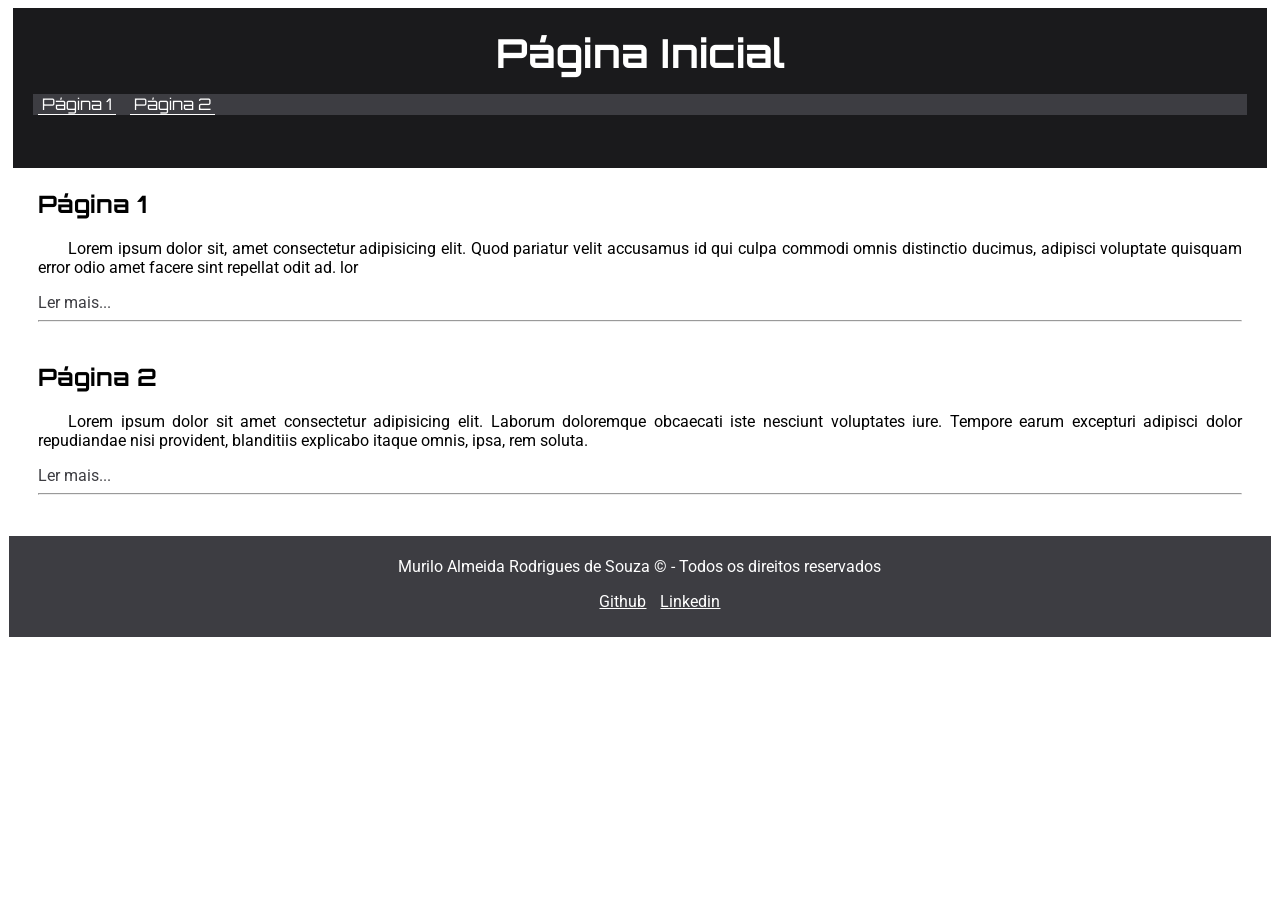
<file: index.html>
<!DOCTYPE html>
<html lang="pt-br">
<head>
   <meta charset="UTF-8">
   <meta name="viewport" content="width=device-width, initial-scale=1.0">
   <title>Página Inicial</title>

   <link rel="stylesheet" href="css/style.css">

</head>
<body>
   <header>
      <h1>Página Inicial</h1>
      <nav>
         <ul>
            <li><a href="./pagina1.html">Página 1</a></li>
            <li><a href="./paginas/pagina2.html">Página 2</a></li>
         </ul> 
      </nav>
   </header>
   <main>
      <section>
         <h2>Página 1</h2>
         <p>Lorem ipsum dolor sit, amet consectetur adipisicing elit. Quod pariatur velit accusamus id qui culpa commodi omnis distinctio ducimus, adipisci voluptate quisquam error odio amet facere sint repellat odit ad. lor</p>
         <a href="./pagina1.html">Ler mais...</a>
         <hr>
      </section>
      <section>
         <h2>Página 2</h2>
         <p>Lorem ipsum dolor sit amet consectetur adipisicing elit. Laborum doloremque obcaecati iste nesciunt voluptates iure. Tempore earum excepturi adipisci dolor repudiandae nisi provident, blanditiis explicabo itaque omnis, ipsa, rem soluta.</p>
         <a href="./paginas/pagina2.html">Ler mais...</a>
         <hr>
      </section>
   </main>
   <footer>
      <p>Murilo Almeida Rodrigues de Souza &copy; - Todos os direitos reservados</p>
      <ul>
            <li><a href="https://github.com/murilo-a-souza/">Github</a></li>
            <li><a href="https://www.linkedin.com/in/murilo-a-souza/">Linkedin</a></li>
        </ul>
   </footer>
</body>
</html>
</file>
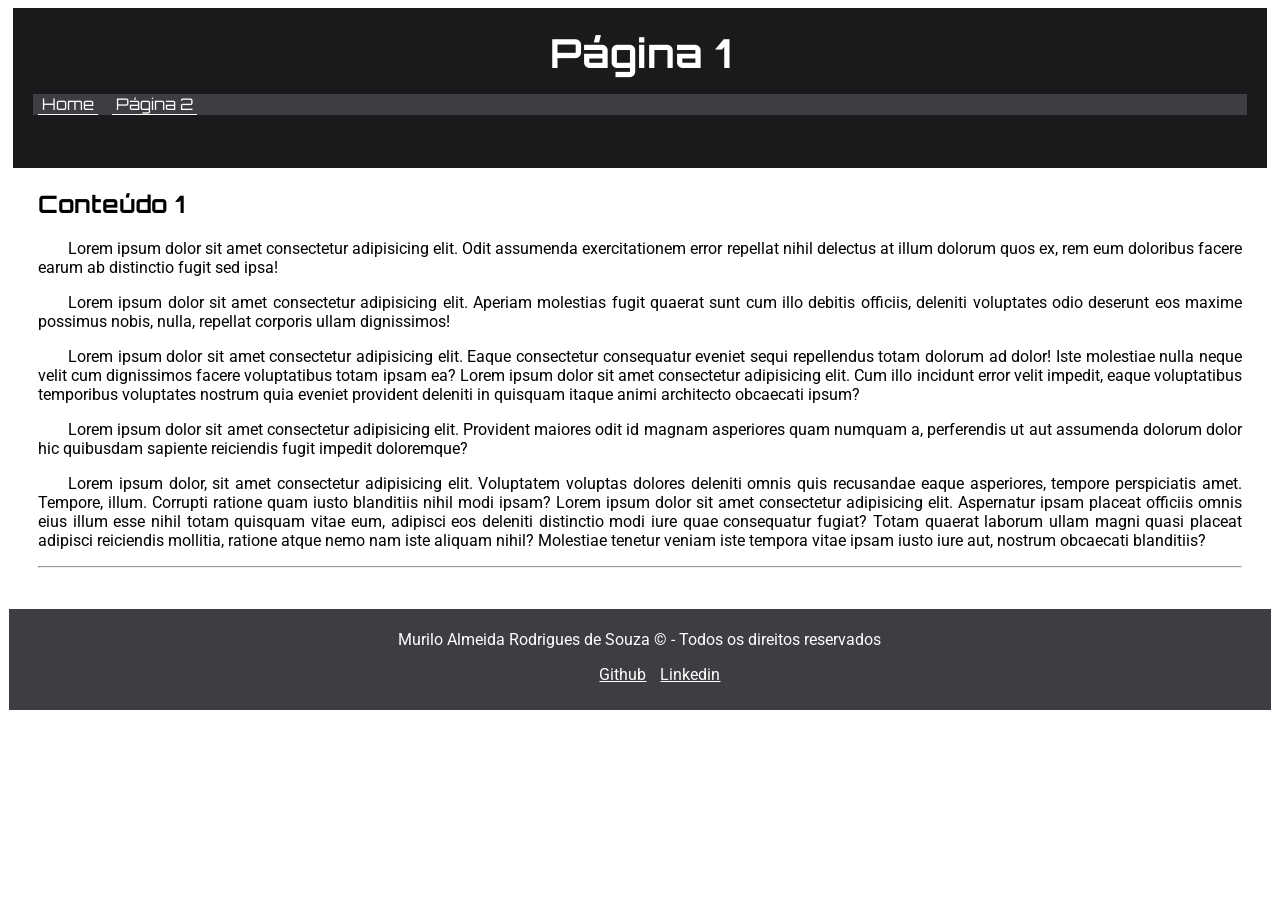
<file: pagina1.html>
<!DOCTYPE html>
<html lang="pt-br">
<head>
   <meta charset="UTF-8">
   <meta name="viewport" content="width=device-width, initial-scale=1.0">
   <title>Página 1</title>
   <link rel="stylesheet" href="css/style.css">
</head>
<body>
   <header>
      <h1>Página 1</h1>
      <nav>
         <ul>
            <li><a href="index.html">Home</a></li>
            <li><a href="paginas/pagina2.html">Página 2</a></li>
         </ul>
      </nav>
   </header>
   <main>
      <section>
         <h2>Conteúdo 1</h2>
         <p>
            Lorem ipsum dolor sit amet consectetur adipisicing elit. Odit assumenda exercitationem error repellat nihil delectus at illum dolorum quos ex, rem eum doloribus facere earum ab distinctio fugit sed ipsa!
         </p>
         <p>
            Lorem ipsum dolor sit amet consectetur adipisicing elit. Aperiam molestias fugit quaerat sunt cum illo debitis officiis, deleniti voluptates odio deserunt eos maxime possimus nobis, nulla, repellat corporis ullam dignissimos!
         </p>
         <p>
            Lorem ipsum dolor sit amet consectetur adipisicing elit. Eaque consectetur consequatur eveniet sequi repellendus totam dolorum ad dolor! Iste molestiae nulla neque velit cum dignissimos facere voluptatibus totam ipsam ea? Lorem ipsum dolor sit amet consectetur adipisicing elit. Cum illo incidunt error velit impedit, eaque voluptatibus temporibus voluptates nostrum quia eveniet provident deleniti in quisquam itaque animi architecto obcaecati ipsum?
         </p>
         <p>
            Lorem ipsum dolor sit amet consectetur adipisicing elit. Provident maiores odit id magnam asperiores quam numquam a, perferendis ut aut assumenda dolorum dolor hic quibusdam sapiente reiciendis fugit impedit doloremque?
         </p>
         <p>
            Lorem ipsum dolor, sit amet consectetur adipisicing elit. Voluptatem voluptas dolores deleniti omnis quis recusandae eaque asperiores, tempore perspiciatis amet. Tempore, illum. Corrupti ratione quam iusto blanditiis nihil modi ipsam? Lorem ipsum dolor sit amet consectetur adipisicing elit. Aspernatur ipsam placeat officiis omnis eius illum esse nihil totam quisquam vitae eum, adipisci eos deleniti distinctio modi iure quae consequatur fugiat?
            Totam quaerat laborum ullam magni quasi placeat adipisci reiciendis mollitia, ratione atque nemo nam iste aliquam nihil? Molestiae tenetur veniam iste tempora vitae ipsam iusto iure aut, nostrum obcaecati blanditiis?
         </p>
         <hr>
      </section>

   </main>
   <footer>
      <p>Murilo Almeida Rodrigues de Souza &copy; - Todos os direitos reservados</p>
      <ul>
            <li><a href="https://github.com/murilo-a-souza/">Github</a></li>
            <li><a href="https://www.linkedin.com/in/murilo-a-souza/">Linkedin</a></li>
        </ul>
   </footer>
</body>
</html>
</file>
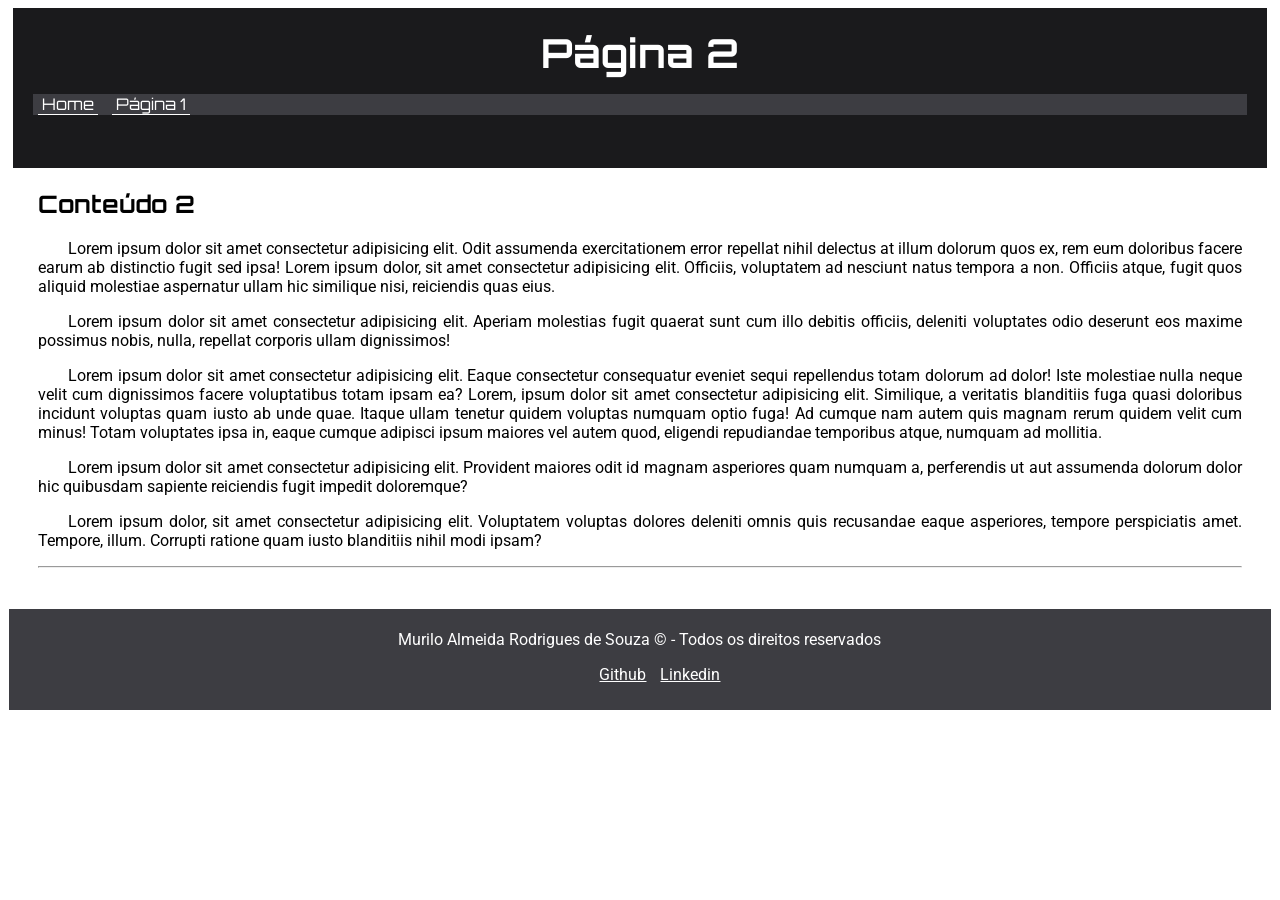
<file: paginas/pagina2.html>
<!DOCTYPE html>
<html lang="pt-br">
<head>
    <meta charset="UTF-8">
    <meta name="viewport" content="width=device-width, initial-scale=1.0">
    <title>Página 2</title>
    <link rel="stylesheet" href="../css/style.css">
</head>
<body>
    <header>
        <h1>Página 2</h1>
        <nav>
            <ul>
                <li><a href="../index.html">Home</a></li>
                <li><a href="../pagina1.html">Página 1</a></li>
            </ul>
        </nav>
    </header>
    <main>
        <section>
            <h2>Conteúdo 2</h2>
            <p>
            Lorem ipsum dolor sit amet consectetur adipisicing elit. Odit assumenda exercitationem error repellat nihil delectus at illum dolorum quos ex, rem eum doloribus facere earum ab distinctio fugit sed ipsa! Lorem ipsum dolor, sit amet consectetur adipisicing elit. Officiis, voluptatem ad nesciunt natus tempora a non. Officiis atque, fugit quos aliquid molestiae aspernatur ullam hic similique nisi, reiciendis quas eius.
         </p>
         <p>
            Lorem ipsum dolor sit amet consectetur adipisicing elit. Aperiam molestias fugit quaerat sunt cum illo debitis officiis, deleniti voluptates odio deserunt eos maxime possimus nobis, nulla, repellat corporis ullam dignissimos!
         </p>
         <p>
            Lorem ipsum dolor sit amet consectetur adipisicing elit. Eaque consectetur consequatur eveniet sequi repellendus totam dolorum ad dolor! Iste molestiae nulla neque velit cum dignissimos facere voluptatibus totam ipsam ea? Lorem, ipsum dolor sit amet consectetur adipisicing elit. Similique, a veritatis blanditiis fuga quasi doloribus incidunt voluptas quam iusto ab unde quae. Itaque ullam tenetur quidem voluptas numquam optio fuga!
            Ad cumque nam autem quis magnam rerum quidem velit cum minus! Totam voluptates ipsa in, eaque cumque adipisci ipsum maiores vel autem quod, eligendi repudiandae temporibus atque, numquam ad mollitia.
         </p>
         <p>
            Lorem ipsum dolor sit amet consectetur adipisicing elit. Provident maiores odit id magnam asperiores quam numquam a, perferendis ut aut assumenda dolorum dolor hic quibusdam sapiente reiciendis fugit impedit doloremque?
         </p>
         <p>
            Lorem ipsum dolor, sit amet consectetur adipisicing elit. Voluptatem voluptas dolores deleniti omnis quis recusandae eaque asperiores, tempore perspiciatis amet. Tempore, illum. Corrupti ratione quam iusto blanditiis nihil modi ipsam?
         </p>
         <hr>
        </section>
    </main>
    <footer>
        <p>Murilo Almeida Rodrigues de Souza &copy; - Todos os direitos reservados</p>
        <ul>
            <li><a href="https://github.com/murilo-a-souza/">Github</a></li>
            <li><a href="https://www.linkedin.com/in/murilo-a-souza/">Linkedin</a></li>
        </ul>
    </footer>
</body>
</html>
</file>
<file: css/style.css>
@import url('https://fonts.googleapis.com/css2?family=Archivo+Black&family=Roboto:ital,wght@0,100..900;1,100..900&display=swap');
@import url('https://fonts.googleapis.com/css2?family=Archivo+Black&family=Audiowide&family=Orbitron:wght@400..900&family=Roboto:ital,wght@0,100..900;1,100..900&display=swap');

body {
    font-family: "Roboto", sans-serif;
}

h1, h2 {
    font-family: "Orbitron", sans-serif;
}

header {
    background-color: #1a1a1c;
    padding: 20px;
    color: #fff;
    width: 96%;
    height: 120px;
    margin: 0 auto;
}

header h1 {
    font-size: 40px;
    text-align: center;
    margin: 0;
}

header nav ul {
    list-style-type: none;
    background-color: #3d3d42;
    padding: 0;
}

header nav ul li {
    display: inline-block;
    margin: 0 5px;
    border-bottom: 1px solid;color: #fff;
}

header nav ul li:hover {
    background-color: #89898b;
}

header nav ul li a:hover {
    color: #3d3d42;
}

header nav ul li a {
    padding: 4px;
    color: #fff;
    text-decoration: none;
    font-family: "Orbitron", sans-serif;
}

main {
    padding: 1px 30px;
}

section {
    margin-bottom: 40px;
}

section p {
    text-indent: 30px;
    text-align: justify;
}

section a {
    color: #3D3D42;
    text-decoration: none;
}

footer {
    background-color: #3D3D42;
    padding: 5px;
    padding-bottom: 10px;
    text-align: center;
    color: #fff;
    width: 99%;
    height: auto;
    margin: 0 auto;
}

footer ul li {
    list-style-type: none;
    padding: 0;
}

footer ul li {
    display: inline-block;
    margin: 0 5px;
}

footer a {
    color: #fff;
}
</file>
